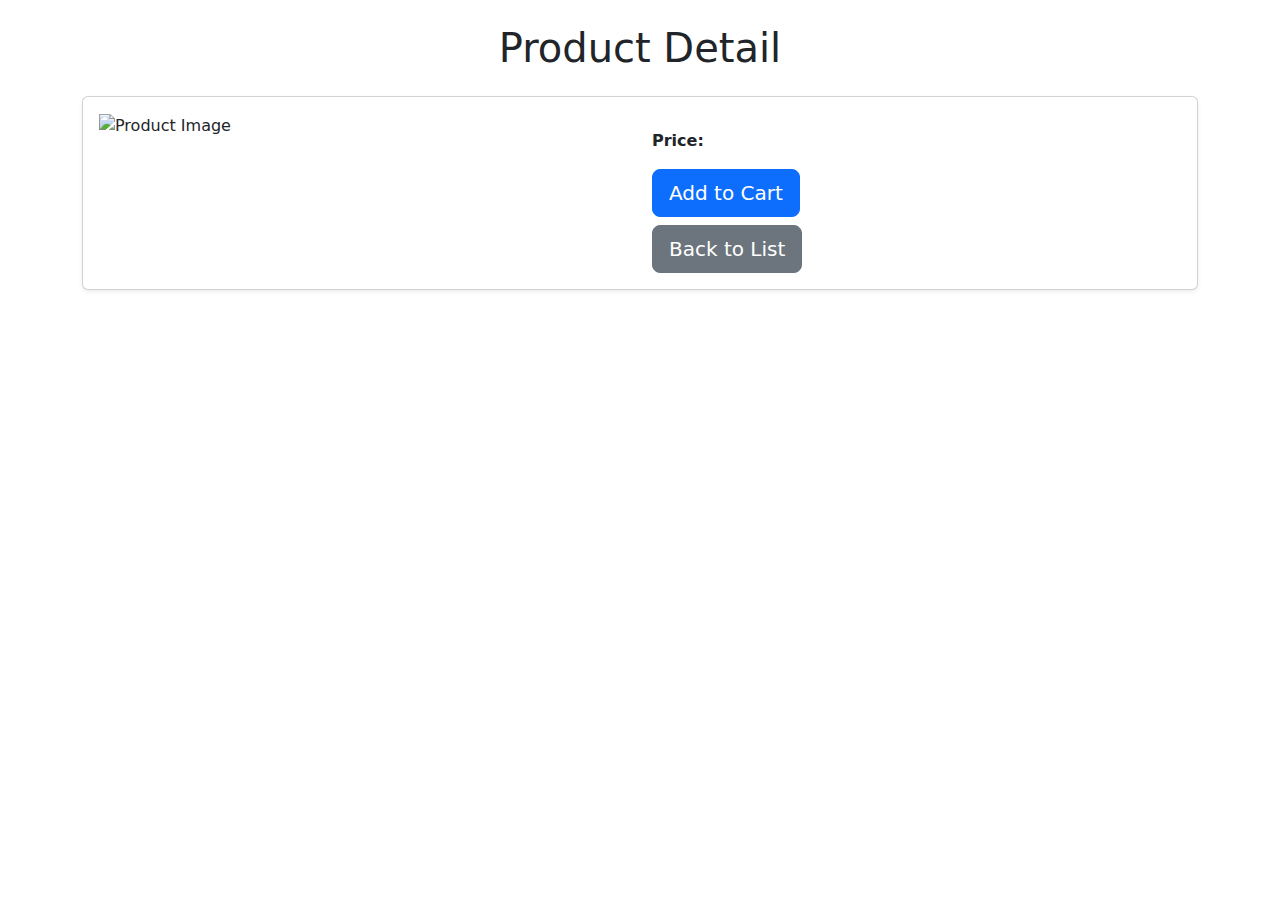
<file: src/main/resources/templates/productDetail.html>
<!DOCTYPE html>
<html xmlns:th="http://www.thymeleaf.org">
<head>
    <title>Product Detail</title>
    <link href="https://cdn.jsdelivr.net/npm/bootstrap@5.3.0/dist/css/bootstrap.min.css" rel="stylesheet">
    <link th:href="@{/css/style.css}" rel="stylesheet">
    <link href="https://cdn.jsdelivr.net/npm/bootstrap-icons/font/bootstrap-icons.css" rel="stylesheet">
</head>
<body>
<div th:replace="~{fragments/header :: header}"></div>

<div class="container mt-4">
    <h1 class="text-center mb-4">Product Detail</h1>
    <div class="card shadow-sm">
        <div class="card-body">
            <div class="row">
                <div class="col-md-6">
                    <img th:src="@{${product.imageUrl}}" class="img-fluid" alt="Product Image">
                </div>
                <div class="col-md-6">
                    <h3 th:text="${product.name}"></h3>
                    <p th:text="${product.description}"></p>
                    <p><strong>Price: </strong><span th:text="${product.price}"></span></p>
                    <form th:action="@{/cart/add/{id}(id=${product.id})}" method="post">
                        <button type="submit" class="btn btn-primary btn-lg">Add to Cart</button>
                    </form>
                    <a href="/products" class="btn btn-secondary btn-lg mt-2">Back to List</a>
                </div>
            </div>
        </div>
    </div>
</div>

<div th:replace="~{fragments/footer :: footer}"></div>
</body>
</html>
</file>
